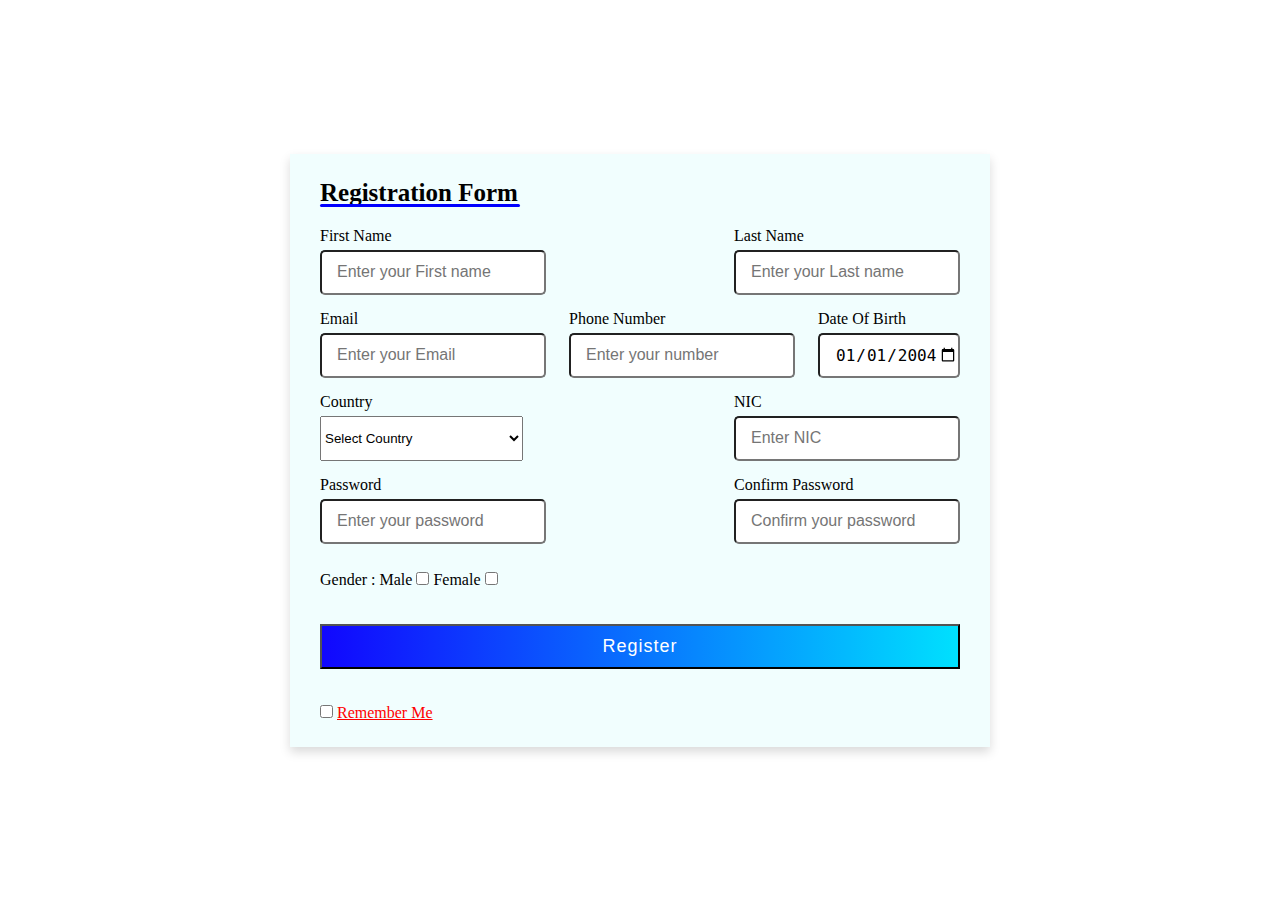
<file: index.html>
<!DOCTYPE html>

<html lang="en" dir="ltr">
  <head>
    <meta charset="UTF-8">
    <title> Registration Form </title>
    <link rel="stylesheet" href="formstyle.css">
     <meta name="viewport" content="width=device-width, initial-scale=1.0">
	
  
   </head>
   
   
<body>
  <div class="container">
    <div class="title">Registration Form</div>
    <div class="content">
	
	<!-- First Name -->
      <form name="myForm" action="success.html" onsubmit="return validateForm()" method="post">
        <div class="user-details">
          <div class="input-box">
            <span class="details">First Name</span>
            <input type="text" id="fname" placeholder="Enter your First name"  title="Please Enter First Name In Correct Format">
          </div>
		  <!-- Last Name -->
          <div class="input-box">
            <span class="details">Last Name</span>
            <input type="text" id="lname" placeholder="Enter your Last name" title="Please Enter Last Name In Correct Format">
          </div>
		  
	
		  <!-- Email  -->
          <div class="input-box">
            <span class="details">Email</span>
            <input type="text" id="email" placeholder="Enter your Email" title="Please Enter Email in Correct Format">
          </div>
           
          <!-- Phone  -->
          <div class="input-box">
            <span class="details">Phone Number</span>
            <input type="text" id="phonenum" placeholder="Enter your number"  title="Mobile Number should not exceed 15 digits" >
          </div>
            <!-- Date of Birth  -->
          <div class="input-box">
            <span class="details">Date Of Birth</span>
            <input type="date" id="calender" placeholder="Enter DOB" value="2004-01-01" min="1922-01-01" max="2004-12-31">
          </div> 
             <!-- Country  -->
			<div class="input-box">
			<span class="details">Country</span>
            <select id="country"  value="select country" style=height:45px;>
              <option value="select country">Select Country</option>
              <option value="Afganistan">Afghanistan</option>
              <option value="Albania">Albania</option>
              <option value="Algeria">Algeria</option>
              <option value="American Samoa">American Samoa</option>
              <option value="Andorra">Andorra</option>
              <option value="Angola">Angola</option>
              <option value="Anguilla">Anguilla</option>
              <option value="Antigua & Barbuda">Antigua & Barbuda</option>
              <option value="Argentina">Argentina</option>
              <option value="Armenia">Armenia</option>
              <option value="Aruba">Aruba</option>
              <option value="Australia">Australia</option>
              <option value="Austria">Austria</option>
              <option value="Azerbaijan">Azerbaijan</option>
              <option value="Bahamas">Bahamas</option>
              <option value="Bahrain">Bahrain</option>
              <option value="Bangladesh">Bangladesh</option>
              <option value="Barbados">Barbados</option>
              <option value="Belarus">Belarus</option>
              <option value="Belgium">Belgium</option>
              <option value="Belize">Belize</option>
              <option value="Benin">Benin</option>
              <option value="Bermuda">Bermuda</option>
              <option value="Bhutan">Bhutan</option>
              <option value="Bolivia">Bolivia</option>
              <option value="Bonaire">Bonaire</option>
              <option value="Bosnia & Herzegovina">Bosnia & Herzegovina</option>
              <option value="Botswana">Botswana</option>
              <option value="Brazil">Brazil</option>
              <option value="British Indian Ocean Ter">British Indian Ocean Ter</option>
              <option value="Brunei">Brunei</option>
              <option value="Bulgaria">Bulgaria</option>
              <option value="Burkina Faso">Burkina Faso</option>
              <option value="Burundi">Burundi</option>
              <option value="Cambodia">Cambodia</option>
              <option value="Cameroon">Cameroon</option>
              <option value="Canada">Canada</option>
              <option value="Canary Islands">Canary Islands</option>
              <option value="Cape Verde">Cape Verde</option>
              <option value="Cayman Islands">Cayman Islands</option>
              <option value="Central African Republic">Central African Republic</option>
              <option value="Chad">Chad</option>
              <option value="Channel Islands">Channel Islands</option>
              <option value="Chile">Chile</option>
              <option value="China">China</option>
              <option value="Christmas Island">Christmas Island</option>
              <option value="Cocos Island">Cocos Island</option>
              <option value="Colombia">Colombia</option>
              <option value="Comoros">Comoros</option>
              <option value="Congo">Congo</option>
              <option value="Cook Islands">Cook Islands</option>
              <option value="Costa Rica">Costa Rica</option>
              <option value="Cote DIvoire">Cote DIvoire</option>
              <option value="Croatia">Croatia</option>
              <option value="Cuba">Cuba</option>
              <option value="Curaco">Curacao</option>
              <option value="Cyprus">Cyprus</option>
              <option value="Czech Republic">Czech Republic</option>
              <option value="Denmark">Denmark</option>
              <option value="Djibouti">Djibouti</option>
              <option value="Dominica">Dominica</option>
              <option value="Dominican Republic">Dominican Republic</option>
              <option value="East Timor">East Timor</option>
              <option value="Ecuador">Ecuador</option>
              <option value="Egypt">Egypt</option>
              <option value="El Salvador">El Salvador</option>
              <option value="Equatorial Guinea">Equatorial Guinea</option>
              <option value="Eritrea">Eritrea</option>
              <option value="Estonia">Estonia</option>
              <option value="Ethiopia">Ethiopia</option>
              <option value="Falkland Islands">Falkland Islands</option>
              <option value="Faroe Islands">Faroe Islands</option>
              <option value="Fiji">Fiji</option>
              <option value="Finland">Finland</option>
              <option value="France">France</option>
              <option value="French Guiana">French Guiana</option>
              <option value="French Polynesia">French Polynesia</option>
              <option value="French Southern Ter">French Southern Ter</option>
              <option value="Gabon">Gabon</option>
              <option value="Gambia">Gambia</option>
              <option value="Georgia">Georgia</option>
              <option value="Germany">Germany</option>
              <option value="Ghana">Ghana</option>
              <option value="Gibraltar">Gibraltar</option>
              <option value="Great Britain">Great Britain</option>
              <option value="Greece">Greece</option>
              <option value="Greenland">Greenland</option>
              <option value="Grenada">Grenada</option>
              <option value="Guadeloupe">Guadeloupe</option>
              <option value="Guam">Guam</option>
              <option value="Guatemala">Guatemala</option>
              <option value="Guinea">Guinea</option>
              <option value="Guyana">Guyana</option>
              <option value="Haiti">Haiti</option>
              <option value="Hawaii">Hawaii</option>
              <option value="Honduras">Honduras</option>
              <option value="Hong Kong">Hong Kong</option>
              <option value="Hungary">Hungary</option>
              <option value="Iceland">Iceland</option>
              <option value="Indonesia">Indonesia</option>
              <option value="India">India</option>
              <option value="Iran">Iran</option>
              <option value="Iraq">Iraq</option>
              <option value="Ireland">Ireland</option>
              <option value="Isle of Man">Isle of Man</option>
              <option value="Israel">Israel</option>
              <option value="Italy">Italy</option>
              <option value="Jamaica">Jamaica</option>
              <option value="Japan">Japan</option>
              <option value="Jordan">Jordan</option>
              <option value="Kazakhstan">Kazakhstan</option>
              <option value="Kenya">Kenya</option>
              <option value="Kiribati">Kiribati</option>
              <option value="Korea North">Korea North</option>
              <option value="Korea Sout">Korea South</option>
              <option value="Kuwait">Kuwait</option>
              <option value="Kyrgyzstan">Kyrgyzstan</option>
              <option value="Laos">Laos</option>
              <option value="Latvia">Latvia</option>
              <option value="Lebanon">Lebanon</option>
              <option value="Lesotho">Lesotho</option>
              <option value="Liberia">Liberia</option>
              <option value="Libya">Libya</option>
              <option value="Liechtenstein">Liechtenstein</option>
              <option value="Lithuania">Lithuania</option>
              <option value="Luxembourg">Luxembourg</option>
              <option value="Macau">Macau</option>
              <option value="Macedonia">Macedonia</option>
              <option value="Madagascar">Madagascar</option>
              <option value="Malaysia">Malaysia</option>
              <option value="Malawi">Malawi</option>
              <option value="Maldives">Maldives</option>
              <option value="Mali">Mali</option>
              <option value="Malta">Malta</option>
              <option value="Marshall Islands">Marshall Islands</option>
              <option value="Martinique">Martinique</option>
              <option value="Mauritania">Mauritania</option>
              <option value="Mauritius">Mauritius</option>
              <option value="Mayotte">Mayotte</option>
              <option value="Mexico">Mexico</option>
              <option value="Midway Islands">Midway Islands</option>
              <option value="Moldova">Moldova</option>
              <option value="Monaco">Monaco</option>
              <option value="Mongolia">Mongolia</option>
              <option value="Montserrat">Montserrat</option>
              <option value="Morocco">Morocco</option>
              <option value="Mozambique">Mozambique</option>
              <option value="Myanmar">Myanmar</option>
              <option value="Nambia">Nambia</option>
              <option value="Nauru">Nauru</option>
              <option value="Nepal">Nepal</option>
              <option value="Netherland Antilles">Netherland Antilles</option>
              <option value="Netherlands">Netherlands (Holland, Europe)</option>
              <option value="Nevis">Nevis</option>
              <option value="New Caledonia">New Caledonia</option>
              <option value="New Zealand">New Zealand</option>
              <option value="Nicaragua">Nicaragua</option>
              <option value="Niger">Niger</option>
              <option value="Nigeria">Nigeria</option>
              <option value="Niue">Niue</option>
              <option value="Norfolk Island">Norfolk Island</option>
              <option value="Norway">Norway</option>
              <option value="Oman">Oman</option>
              <option value="Pakistan">Pakistan</option>
              <option value="Palau Island">Palau Island</option>
              <option value="Palestine">Palestine</option>
              <option value="Panama">Panama</option>
              <option value="Papua New Guinea">Papua New Guinea</option>
              <option value="Paraguay">Paraguay</option>
              <option value="Peru">Peru</option>
              <option value="Phillipines">Philippines</option>
              <option value="Pitcairn Island">Pitcairn Island</option>
              <option value="Poland">Poland</option>
              <option value="Portugal">Portugal</option>
              <option value="Puerto Rico">Puerto Rico</option>
              <option value="Qatar">Qatar</option>
              <option value="Republic of Montenegro">Republic of Montenegro</option>
              <option value="Republic of Serbia">Republic of Serbia</option>
              <option value="Reunion">Reunion</option>
              <option value="Romania">Romania</option>
              <option value="Russia">Russia</option>
              <option value="Rwanda">Rwanda</option>
              <option value="St Barthelemy">St Barthelemy</option>
              <option value="St Eustatius">St Eustatius</option>
              <option value="St Helena">St Helena</option>
              <option value="St Kitts-Nevis">St Kitts-Nevis</option>
              <option value="St Lucia">St Lucia</option>
              <option value="St Maarten">St Maarten</option>
              <option value="St Pierre & Miquelon">St Pierre & Miquelon</option>
              <option value="St Vincent & Grenadines">St Vincent & Grenadines</option>
              <option value="Saipan">Saipan</option>
              <option value="Samoa">Samoa</option>
              <option value="Samoa American">Samoa American</option>
              <option value="San Marino">San Marino</option>
              <option value="Sao Tome & Principe">Sao Tome & Principe</option>
              <option value="Saudi Arabia">Saudi Arabia</option>
              <option value="Senegal">Senegal</option>
              <option value="Seychelles">Seychelles</option>
              <option value="Sierra Leone">Sierra Leone</option>
              <option value="Singapore">Singapore</option>
              <option value="Slovakia">Slovakia</option>
              <option value="Slovenia">Slovenia</option>
              <option value="Solomon Islands">Solomon Islands</option>
              <option value="Somalia">Somalia</option>
              <option value="South Africa">South Africa</option>
              <option value="Spain">Spain</option>
              <option value="Sri Lanka">Sri Lanka</option>
              <option value="Sudan">Sudan</option>
              <option value="Suriname">Suriname</option>
              <option value="Swaziland">Swaziland</option>
              <option value="Sweden">Sweden</option>
              <option value="Switzerland">Switzerland</option>
              <option value="Syria">Syria</option>
              <option value="Tahiti">Tahiti</option>
              <option value="Taiwan">Taiwan</option>
              <option value="Tajikistan">Tajikistan</option>
              <option value="Tanzania">Tanzania</option>
              <option value="Thailand">Thailand</option>
              <option value="Togo">Togo</option>
              <option value="Tokelau">Tokelau</option>
              <option value="Tonga">Tonga</option>
              <option value="Trinidad & Tobago">Trinidad & Tobago</option>
              <option value="Tunisia">Tunisia</option>
              <option value="Turkey">Turkey</option>
              <option value="Turkmenistan">Turkmenistan</option>
              <option value="Turks & Caicos Is">Turks & Caicos Is</option>
              <option value="Tuvalu">Tuvalu</option>
              <option value="Uganda">Uganda</option>
              <option value="United Kingdom">United Kingdom</option>
              <option value="Ukraine">Ukraine</option>
              <option value="United Arab Erimates">United Arab Emirates</option>
              <option value="United States of America">United States of America</option>
              <option value="Uraguay">Uruguay</option>
              <option value="Uzbekistan">Uzbekistan</option>
              <option value="Vanuatu">Vanuatu</option>
              <option value="Vatican City State">Vatican City State</option>
              <option value="Venezuela">Venezuela</option>
              <option value="Vietnam">Vietnam</option>
              <option value="Virgin Islands (Brit)">Virgin Islands (Brit)</option>
              <option value="Virgin Islands (USA)">Virgin Islands (USA)</option>
              <option value="Wake Island">Wake Island</option>
              <option value="Wallis & Futana Is">Wallis & Futana Is</option>
              <option value="Yemen">Yemen</option>
              <option value="Zaire">Zaire</option>
              <option value="Zambia">Zambia</option>
              <option value="Zimbabwe">Zimbabwe</option>
           </select>
		   </div>
		   <!--NIC-->
		   <div class="input-box">
		    <span class="details">NIC</span>
					<input type="text" id="nic" maxlength="14" placeholder="Enter NIC" >
					</div>
        
		  <!-- Password  -->
          <div class="input-box">
            <span class="details">Password</span>
            <input type="password" id="pwd" placeholder="Enter your password" name="password" minlength="8" maxlength="30" required title="password must be > 8 and contain one uppercase,one symbol and a number">
          </div>
		  
		   <!-- Confirm password  -->
          <div class="input-box">
            <span class="details">Confirm Password</span>
            <input type="password" id="cpwd" placeholder="Confirm your password" name="cpassword" required title=" confirm password">
          </div>
        </div>
		
		  <!--gender-->
		  <div>
		  <span class="details">Gender : </span>
			 Male <input type="checkbox" name="gender" value="m"/>
			Female <input type="checkbox" name="gender" value="f"/>
		  </div>
		
        
          
        <!-- </div> -->
        <div class="button">
          <input type="submit" value="Register" onclick="validate()">
		  
        </div>
		 
		 
		  
        <input type="checkbox" id="remember_box" name="remember_me" value="remember_me">
        <label for="remember_box" style="color:red";><u> Remember Me</u></label><br>
      </form>
    </div>
  </div>
  

	<script src="Validation.js"></script>
	
	
	
	
</body>

</html>
</file>
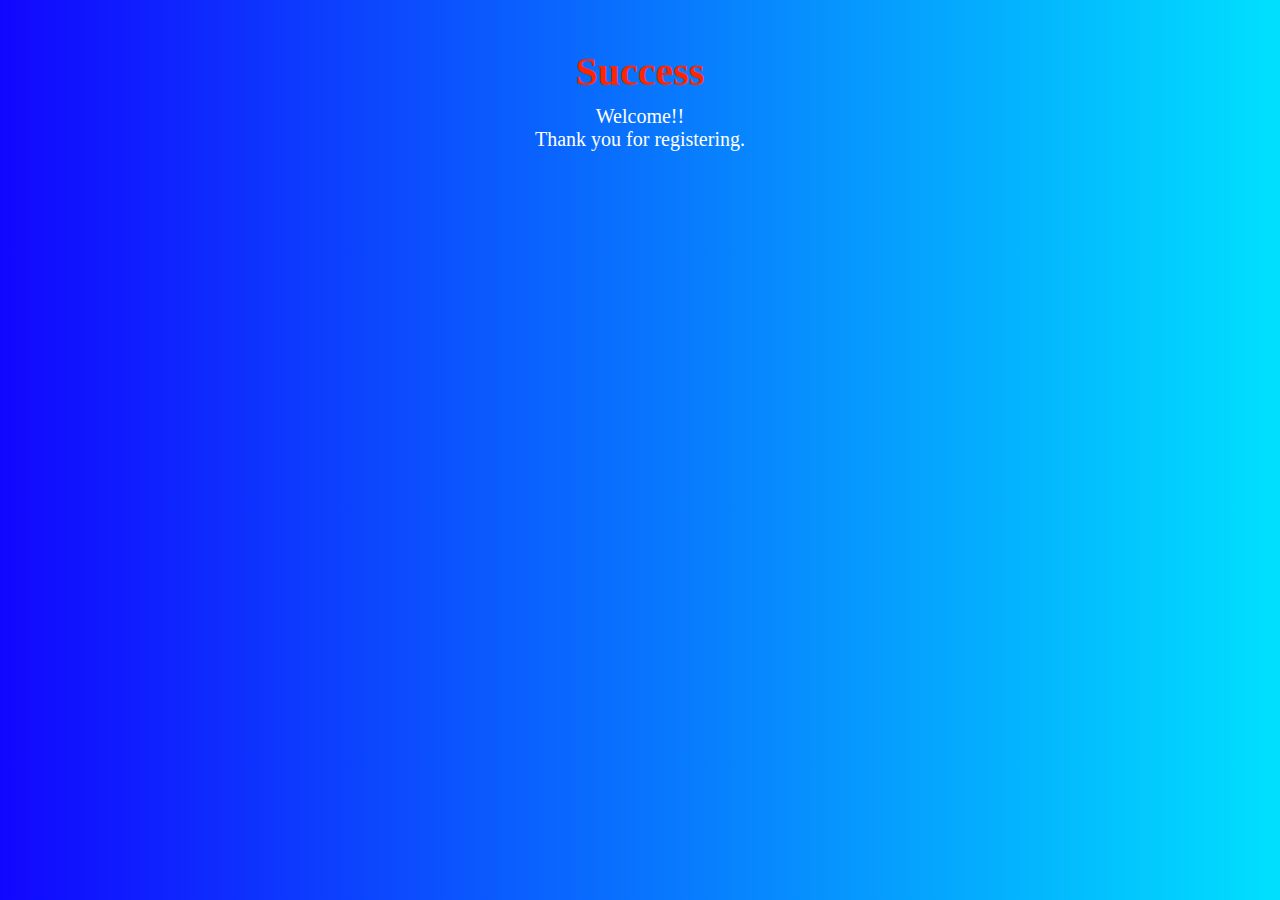
<file: success.html>
<html>
  <head>
    
  </head>
    <style>
      body {
        text-align: center;
        padding: 40px 0;
        background:linear-gradient(to left, #00e0fe , #1107fe);
      }
        h1 {
          color: #FC2600;
          font-weight: 900;
          font-size: 40px;
          margin-bottom: 10px;
        }
        p {
          color: #fff;
          font-size:20px;
          margin: 0;
        }

  
    </style>
    <body>
     
        
      <div>
        <h1>Success</h1> 
        <p>Welcome!!<br/> Thank you for registering.</p>
      </div>
    </body>
</html>
</file>
<file: formstyle.css>
*{
  margin: 0;
  padding: 0;
  box-sizing: border-box;
  
}
body{
  height: 100vh;
  display: flex;
  justify-content: center;
  align-items: center;
  padding: 10px;
  background: #fff;
}
.container{
  max-width: 700px;
  width: 100%;
  background-color: #F1FEFE;
  padding: 25px 30px;
  box-shadow: 0 5px 10px rgba(0,0,0,0.15);
}
.container .title{
  font-size: 25px;
  font-weight: 600;
  position: relative;
}
.container .title::before{
  content: "";
  position: absolute;
  left: 0;
  bottom: 0;
  height: 3px;
  width: 200px;
  border-radius: 5px;
  background: blue;
}
.content form .user-details{
  display: flex;
  flex-wrap: wrap;
  justify-content: space-between;
  margin: 20px 0 12px 0;
}
form .user-details .input-box{
  margin-bottom: 15px;
  
}
form .input-box span.details{
  display: block;
  font-weight: 500;
  margin-bottom: 5px;
}
.user-details .input-box input{
  height: 45px;
  width: 100%;
  outline: none;
  font-size: 16px;
  border-radius: 5px;
  padding-left: 15px;
  border-bottom-width: 2px;
  transition: all 0.3s ease;
}

 form .gender-details .gender-title{
  font-size: 20px;
  font-weight: 500;
  padding-left: 250px;
 }
 form .category{
   display: flex;
   width: 80%;
   margin: 14px 0 ;
   justify-content: space-between;
 }
 form .category label{
   display: flex;
   align-items: center;
   cursor: pointer;
 }

 form input[type="radio"]{
   display: none;
 }
 form .button{
   height: 45px;
   margin: 35px 0
 }
 form .button input{
   height: 100%;
   width: 100%;
   color: #fff;
   font-size: 18px;
   font-weight: 500;
   letter-spacing: 1px;
   cursor: pointer;
   transition: all 0.3s ease;
   background:linear-gradient(to left, #00e0fe , #1107fe);
 }
 form .button input:hover{
  background: black;
  }
 @media(max-width: 584px){
 .container{
  max-width: 100%;
}
form .user-details .input-box{
    margin-bottom: 15px;
    width: 100%;
  }
  form .category{
    width: 100%;
  }
  .content form .user-details{
    max-height: 300px;
    overflow-y: scroll;
  }
  .user-details::-webkit-scrollbar{
    width: 5px;
  }
  }
  @media(max-width: 459px){
  .container .content .category{
    flex-direction: column;
  }
}
</file>
